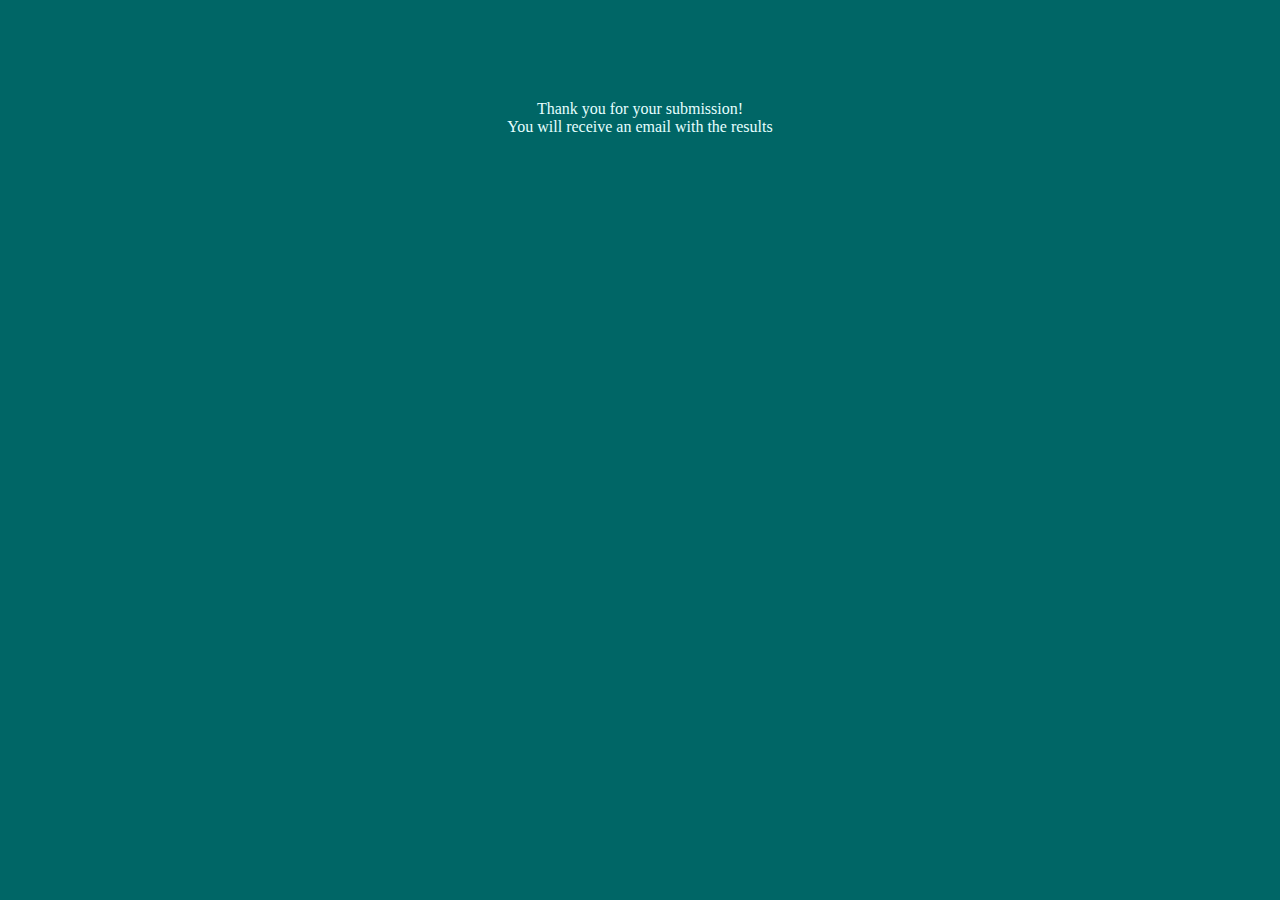
<file: VIII'. FLask-file_upload/templates/success.html>
<!DOCTYPE html>
<html lang="en">

<head>
    <title>Data Collector App</title>
    <link href="../static/main.css" rel="stylesheet">
</head>

<body>

    <div class="container">
        <p>Thank you for your submission! <br>
            You will receive an email with the results
        </p>
    </div>

</body>
</html>
</file>
<file: VIII'. FLask-file_upload/static/main.css>
html, body {
    height: 100%;
    margin: 0;
}

.container {
    margin: 0 auto;
    width: 100%;
    height: 100%;
    background-color: #006666;
    color: #e6ffff;
    overflow: hidden;
    text-align: center;
}

.container h1 {
    font-family: Arial, sans-serif;
    font-size: 30px;
    color: #DDCCEE;
    margin-top: 80px;
}

.container form {
    margin: 20px;
}

.container input {
    width: 350px;
    height: 15px;
    font-size: 15px;
    margin: 2px;
    padding: 20px;
    transition: all 0.2s ease-in-out;
}

.container button {
    width: 70px;
    height: 30px;
    background-color: steelblue;
    margin: 3px;
}

.container p {
    margin: 100px;
}

.messsage {
    color: #ff9999;
    font-size: 18px;
}
</file>
